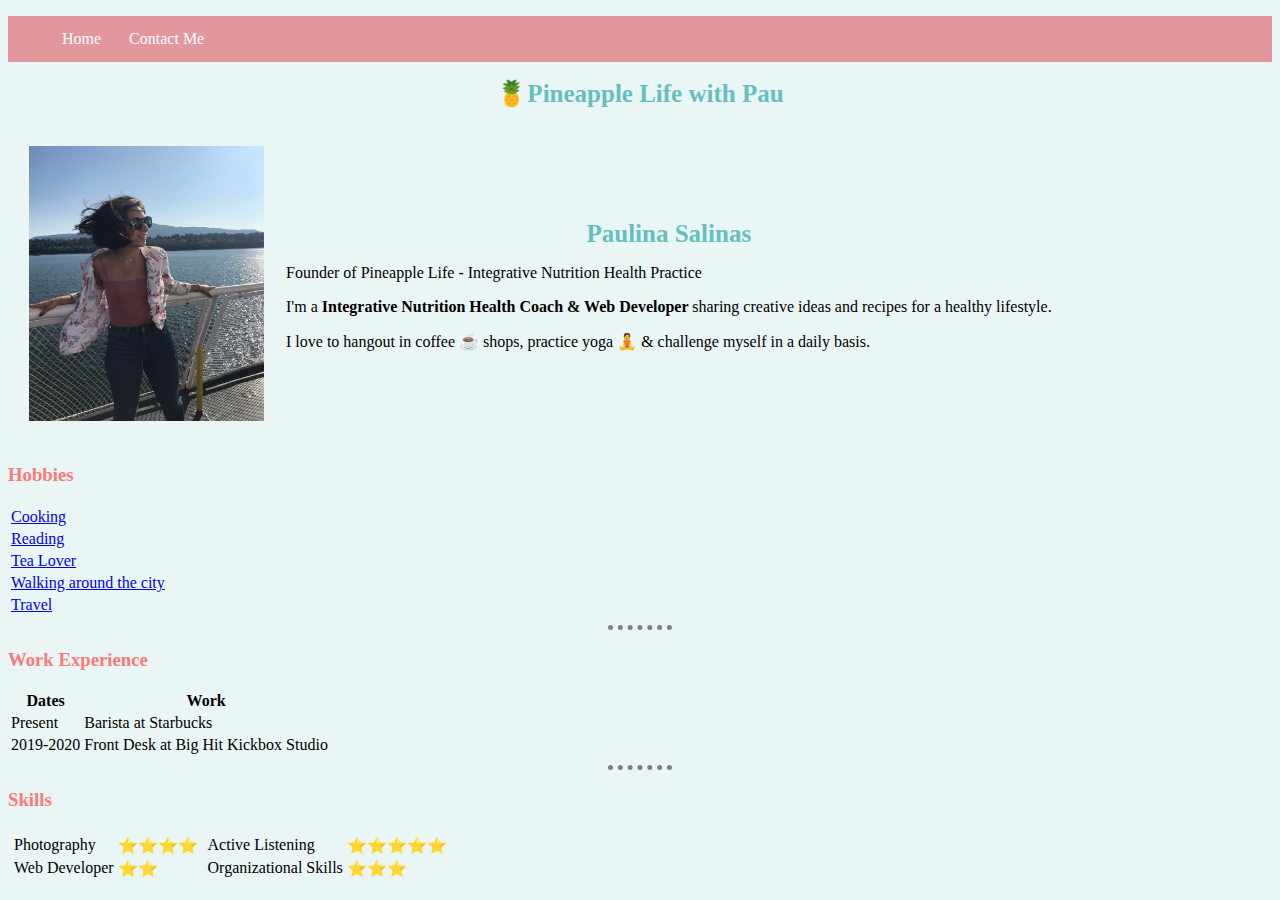
<file: index.html>
<!DOCTYPE html>
<html>
<head>
  <meta charset="utf-8">
<title>🍍Pineapple Life with Pau </title>
<link rel="stylesheet" href="css/style.css">
</head>
<body>
  <ul>
    <li><a href='index.html'>Home</a></li>
    <li><a href='contact-me.html'>Contact Me</a></li>
  </ul>
  <h1> 🍍Pineapple Life with Pau  </h1>
  <header>
    <table cellspacing="20">
      <tr>
        <td>    <img src="pau.jpg" alt="pineapplelifewithpau" height="275" width="235"></td>
        <td> <h1>Paulina Salinas</h1>
      <p> Founder of Pineapple Life - Integrative Nutrition Health Practice </p>
<p>I'm a <strong> Integrative Nutrition Health Coach & Web Developer </strong> sharing creative ideas and recipes for a healthy lifestyle.</p>
      <p> I love to hangout in coffee ☕ shops, practice yoga 🧘 & challenge myself in a daily basis. </p>
      </tr>
    </table>

  </header>
  <h3> Hobbies </h3>
  <table>
    <tr>
      <td> <a href='https://www.instagram.com/p/CAql8bIhoMV/'>Cooking</a></td>
    </tr>
    <tr>
      <td> <a href='https://www.oprahmag.com/entertainment/books/a25451441/how-to-read-more-books/'>Reading</a></td>
    </tr>
    <tr>
      <td><a href='https://www.instagram.com/p/B_EE59eBj5p/'>Tea Lover</a></td>
    </tr>
    <tr>
      <td><a href='https://www.instagram.com/p/B_-dDtWh3V2/'>Walking around the city </a></td>
    </tr>
    <tr>
      <td> <a href='https://www.kayak.com/flights'>Travel</a></td>
    </tr>
  </table>
  <hr>
  <h3>Work Experience</h3>
  <table>
    <thead>
      <tr>
        <th>Dates</th>
        <th>Work</th>
      </tr>
    </thead>
    <tbody>
      <tr>
        <td>Present</td>
        <td>Barista at Starbucks</td>
      </tr>
      <tr>
        <td>2019-2020</td>
        <td>Front Desk at Big Hit Kickbox Studio</td>
      </tr>
    </tbody>
  </table>
<hr>
<h3>Skills</h3>
<table>
  <tr>
    <td>
      <table>
        <tr>
          <td>Photography</td>
          <td>⭐⭐⭐⭐</td>
        </tr>
        <tr>
          <td>Web Developer</td>
          <td>⭐⭐</td>
        </tr>
      </table>
    </td>
    <td>
      <table>
        <tr>
          <td>Active Listening</td>
          <td>⭐⭐⭐⭐⭐</td>
        </tr>
        <tr>
          <td>Organizational Skills</td>
          <td>⭐⭐⭐</td>
        </tr>
      </table>
    </td>
  </tr>
</table>
</body>
</html>
</file>
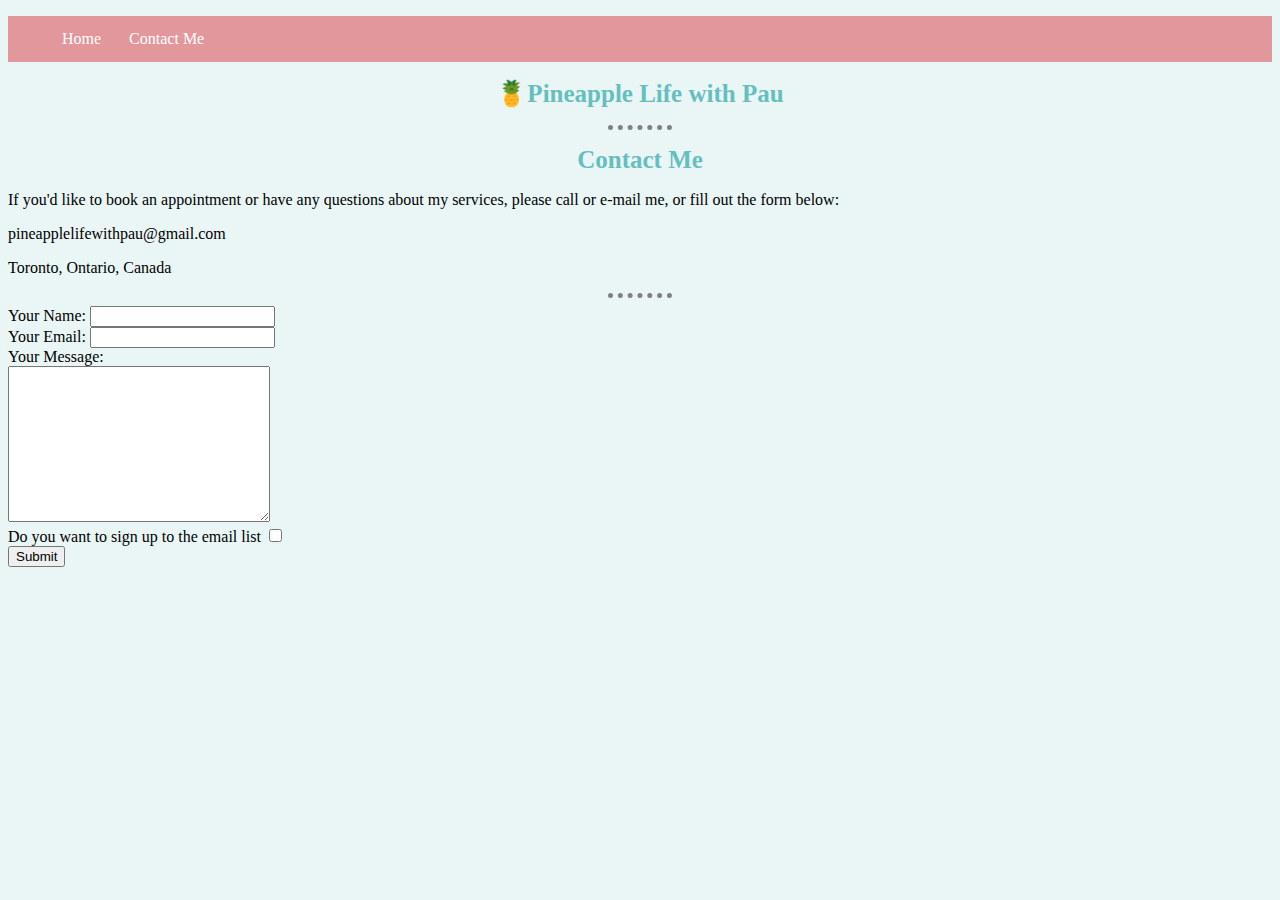
<file: contact-me.html>
<!DOCTYPE html>
<html>
  <head>
    <meta charset="utf-8">
    <title>🍍Pineapple Life with Pau </title>
    <link rel="stylesheet" href="css/style.css">
<ul>
  <li><a href='index.html'>Home</a></li>
  <li><a href='contact-me.html'>Contact Me</a></li>
</ul>
<h1> 🍍Pineapple Life with Pau  </h1>
        </head>
<hr>
<h1>Contact Me</h1>
<p> If you'd like to book an appointment or have any questions about my services, please call or e-mail me, or fill out the form below:
<p>pineapplelifewithpau@gmail.com</p>
<p>Toronto, Ontario, Canada</p>
<hr>

<form action="mailto:pineapplelifewithpau@gmail.com" method="post" enctype="text/plain">
<label>Your Name:</label>
<input type="text" name="Your-Name" value="" >
<br>
<label>Your Email:</label>
<input type="email" name="Your-Email" value="">
<br>
<label>Your Message:</label>
<br>
<textarea name="Your-Message" rows="10" cols="30"></textarea>
<br>
<label> Do you want to sign up to the email list</label>
<input type="checkbox" name="" value="">
<br><input type="submit" name >
  </form>

  </body>
</html>
</file>
<file: css/style.css>
body{
  background-color: #EAF6F6;
}

img {
  background-color: red;
}

hr {
  border-style: none;
  border-top-style:dotted;
  border-color: grey;
  border-width: 5px;
  width:5%;
}

h1 {
color: #66BFBF;
font-size: 25px;
text-align: center;
}

h3 {
  color: #fc7978
}

button {
  background-color: #EAF6F6;
  border-color: #EAF6F6;
  border-style: none;
  margin: auto;
}

ul{
  list-style-type: none;
  overflow: hidden;
  background-color: #e2979c;
  }
  li{
    float: left;
  }
  li a {
    background-color: #e2979c;
    display: block;
    color: white;
    text-align: center;
    padding: 14px;
    text-decoration: none;
  }
  li a:hover {
    background-color: #ffcb74;
  }
</file>
